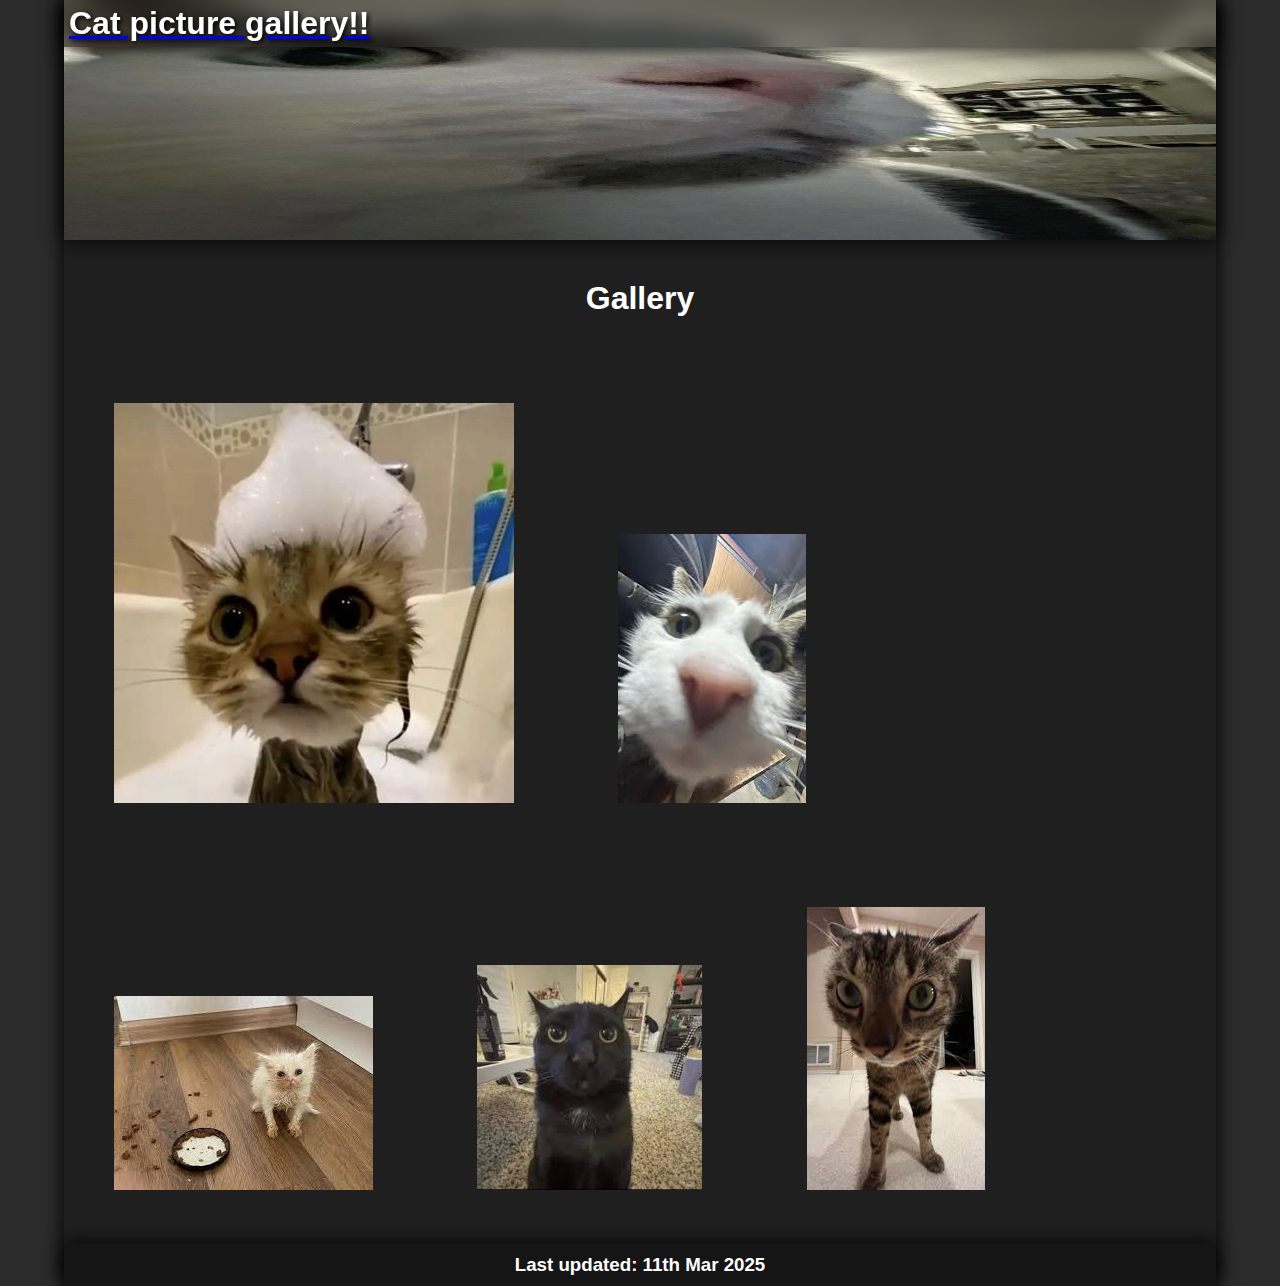
<file: index.html>
<!DOCTYPE html>

<html>
    <head>
        <title>Cat picture gallery!!</title>
        <link rel="stylesheet" href="style.css">
    </head>
    <body>
        <div class="actualbody">
            <div class="bannerContainer">
                <img class="bannerImage" src="resources/banner.jpg">
            </div>
            <div class="tbContainer">
                <div class="topbar">
                    <a href="file:///home/chronos/u-f1f4feb4a7806a2c8e5409ec369cde2a052283b3/MyFiles/Downloads/catpicturegallerywebsite/index.html"><h1 class="tbheader">Cat picture gallery!!</h1></a>
                </div>
            </div>
            <div class="middlesection">
                <br>
                <br>
                <h1 class="msheader1">Gallery</h1>
                <br>
                <br>
                <a href="imageviews/1/index.html"><img class="msimage img1" src="resources/Billy.webp"></a>
                <a href="imageviews/2/index.html"><img class="msimage img2" src="resources/images (1).jpeg"></a>
                <a href="imageviews/3/index.html"><img class="msimage img3" src="resources/images (2).jpeg"></a>
                <a href="imageviews/4/index.html"><img class="msimage img4" src="resources/images (3).jpeg"></a>
                <a href="imageviews/5/index.html"><img class="msimage img5" src="resources/images.jpeg"></a>
            </div>
            <div class="footer">
                <h3 class="ftext1">Last updated: 11th Mar 2025</h3>
            </div>
        </div>
    </body>
</html>
</file>
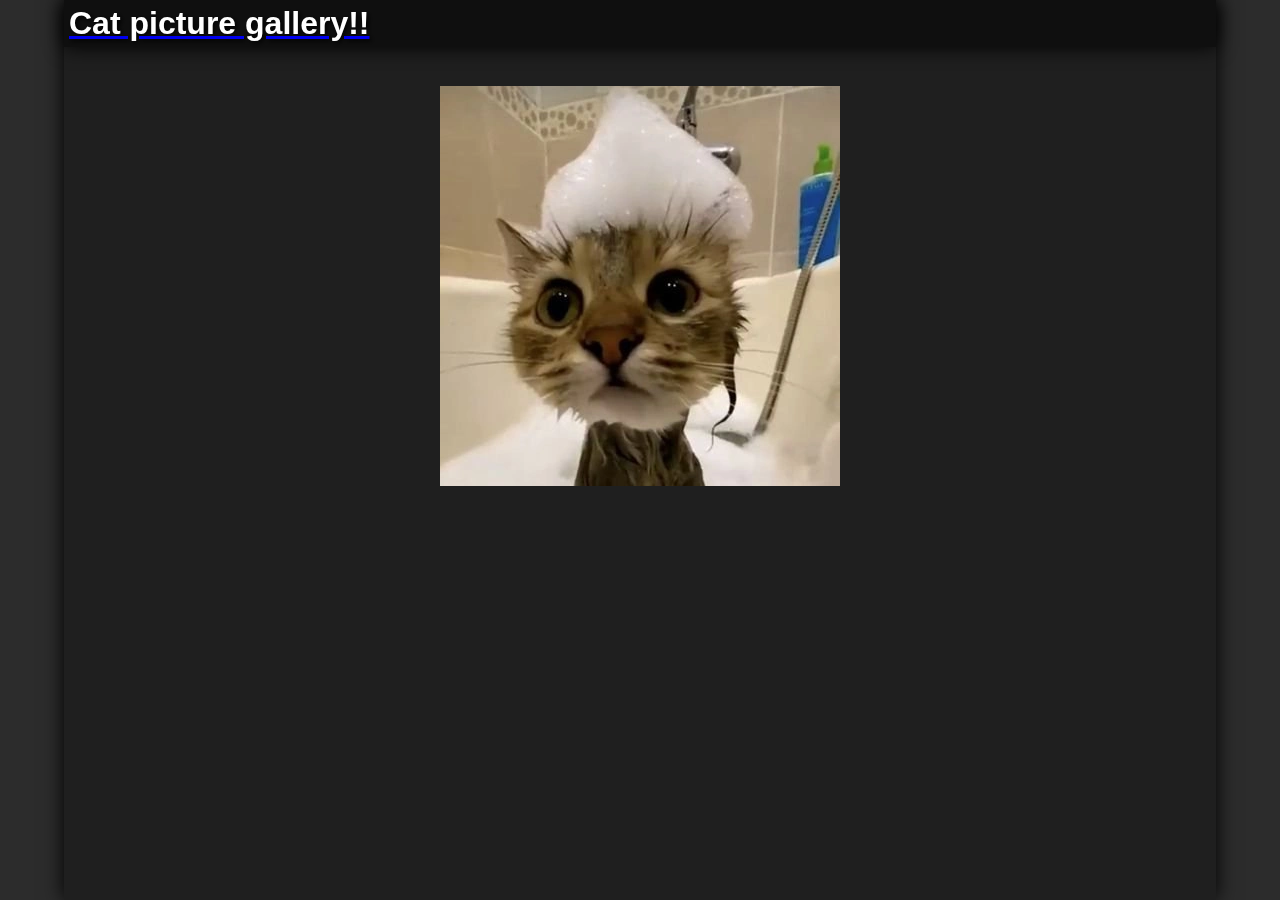
<file: imageviews/1/index.html>
<!DOCTYPE html>

<html>
    <head>
        <title>Cat picture gallery!!</title>
        <link rel="stylesheet" href="style.css">
    </head>
    <body>
        <div class="actualbody">
            <div class="tbContainer">
                <div class="topbar">
                    <a href="file:///home/chronos/u-f1f4feb4a7806a2c8e5409ec369cde2a052283b3/MyFiles/Downloads/catpicturegallerywebsite/index.html"><h1 class="tbheader">Cat picture gallery!!</h1></a>
                </div>
            </div>
            <br>
            <br>
            <img class="msimage1" src="Billy.webp">
        </div>
    </body>
</html>
</file>
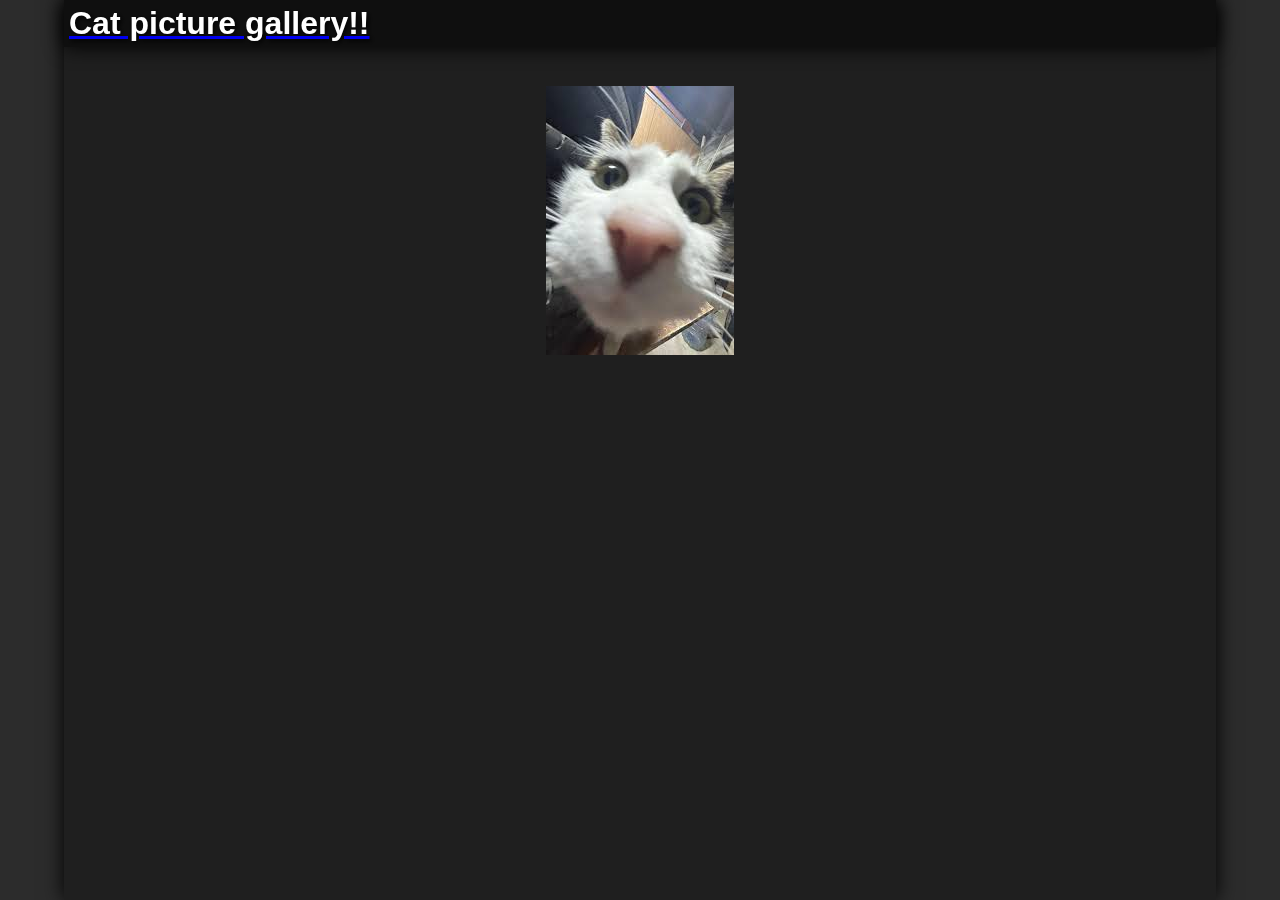
<file: imageviews/2/index.html>
<!DOCTYPE html>

<html>
    <head>
        <title>Cat picture gallery!!</title>
        <link rel="stylesheet" href="style.css">
    </head>
    <body>
        <div class="actualbody">
            <div class="tbContainer">
                <div class="topbar">
                    <a href="file:///home/chronos/u-f1f4feb4a7806a2c8e5409ec369cde2a052283b3/MyFiles/Downloads/catpicturegallerywebsite/index.html"><h1 class="tbheader">Cat picture gallery!!</h1></a>
                </div>
            </div>
            <br>
            <br>
            <img class="msimage1" src="images (1).jpeg">
        </div>
    </body>
</html>
</file>
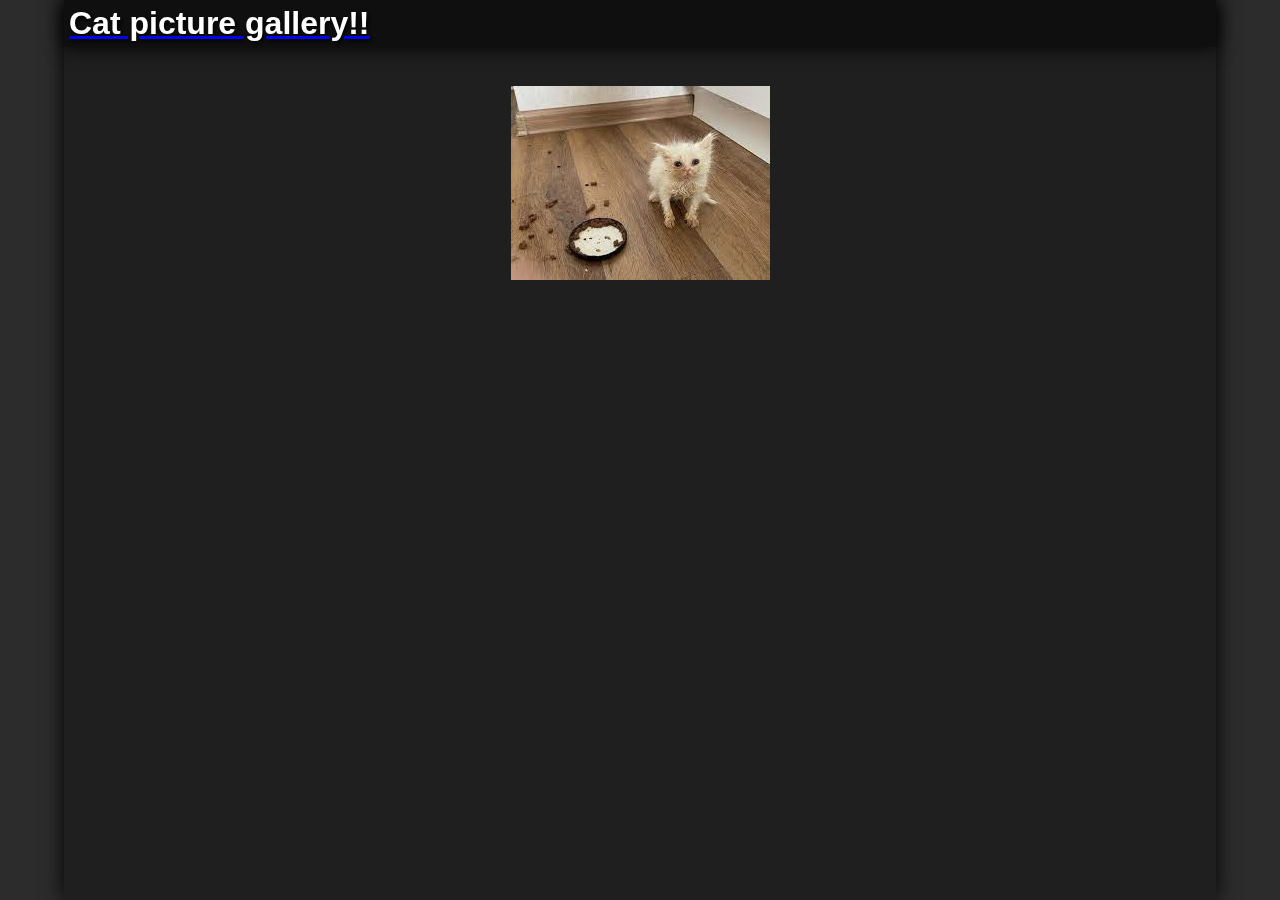
<file: imageviews/3/index.html>
<!DOCTYPE html>

<html>
    <head>
        <title>Cat picture gallery!!</title>
        <link rel="stylesheet" href="style.css">
    </head>
    <body>
        <div class="actualbody">
            <div class="tbContainer">
                <div class="topbar">
                    <a href="file:///home/chronos/u-f1f4feb4a7806a2c8e5409ec369cde2a052283b3/MyFiles/Downloads/catpicturegallerywebsite/index.html"><h1 class="tbheader">Cat picture gallery!!</h1></a>
                </div>
            </div>
            <br>
            <br>
            <img class="msimage1" src="images (2).jpeg">
        </div>
    </body>
</html>
</file>
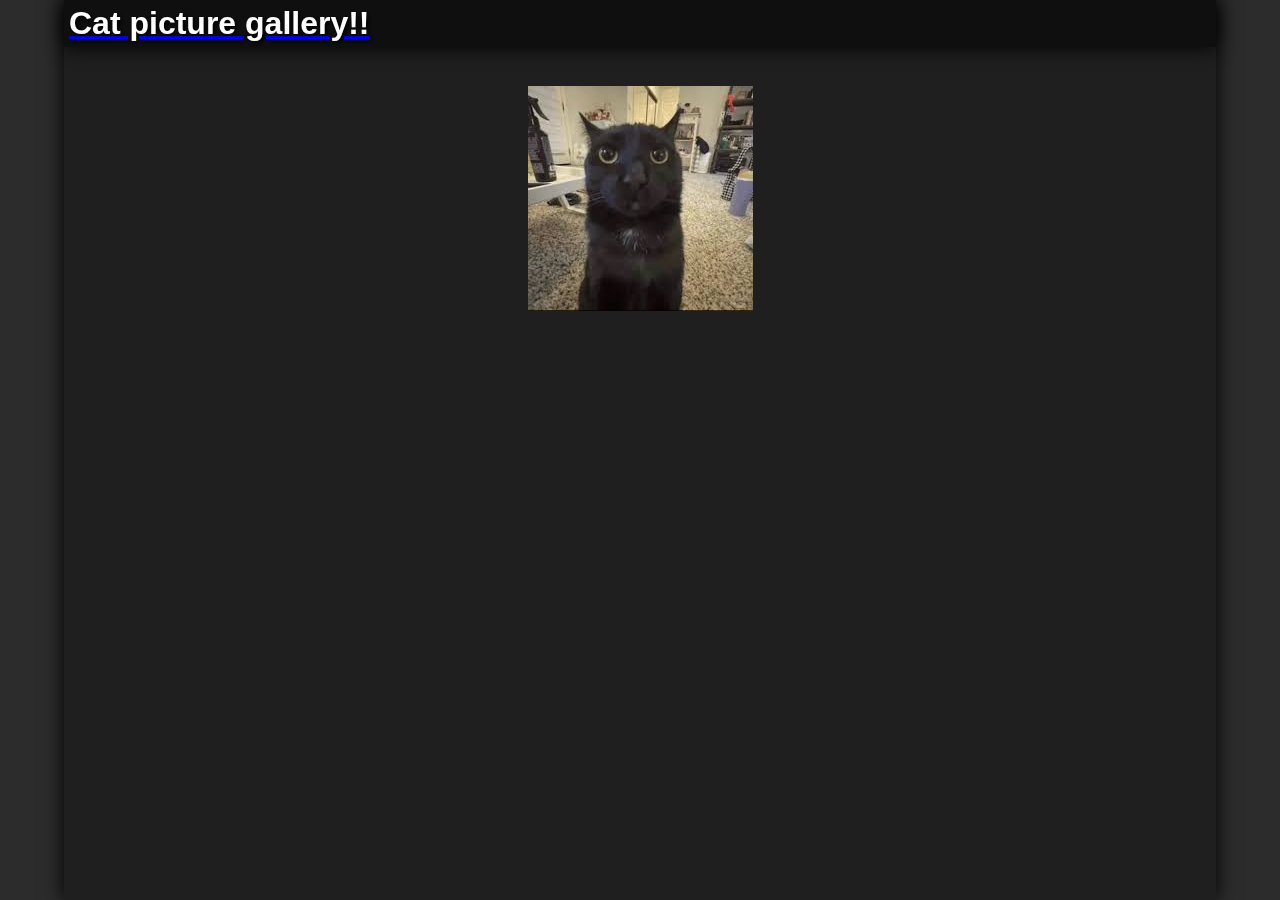
<file: imageviews/4/index.html>
<!DOCTYPE html>

<html>
    <head>
        <title>Cat picture gallery!!</title>
        <link rel="stylesheet" href="style.css">
    </head>
    <body>
        <div class="actualbody">
            <div class="tbContainer">
                <div class="topbar">
                    <a href="file:///home/chronos/u-f1f4feb4a7806a2c8e5409ec369cde2a052283b3/MyFiles/Downloads/catpicturegallerywebsite/index.html"><h1 class="tbheader">Cat picture gallery!!</h1></a>
                </div>
            </div>
            <br>
            <br>
            <img class="msimage1" src="images (3).jpeg">
        </div>
    </body>
</html>
</file>
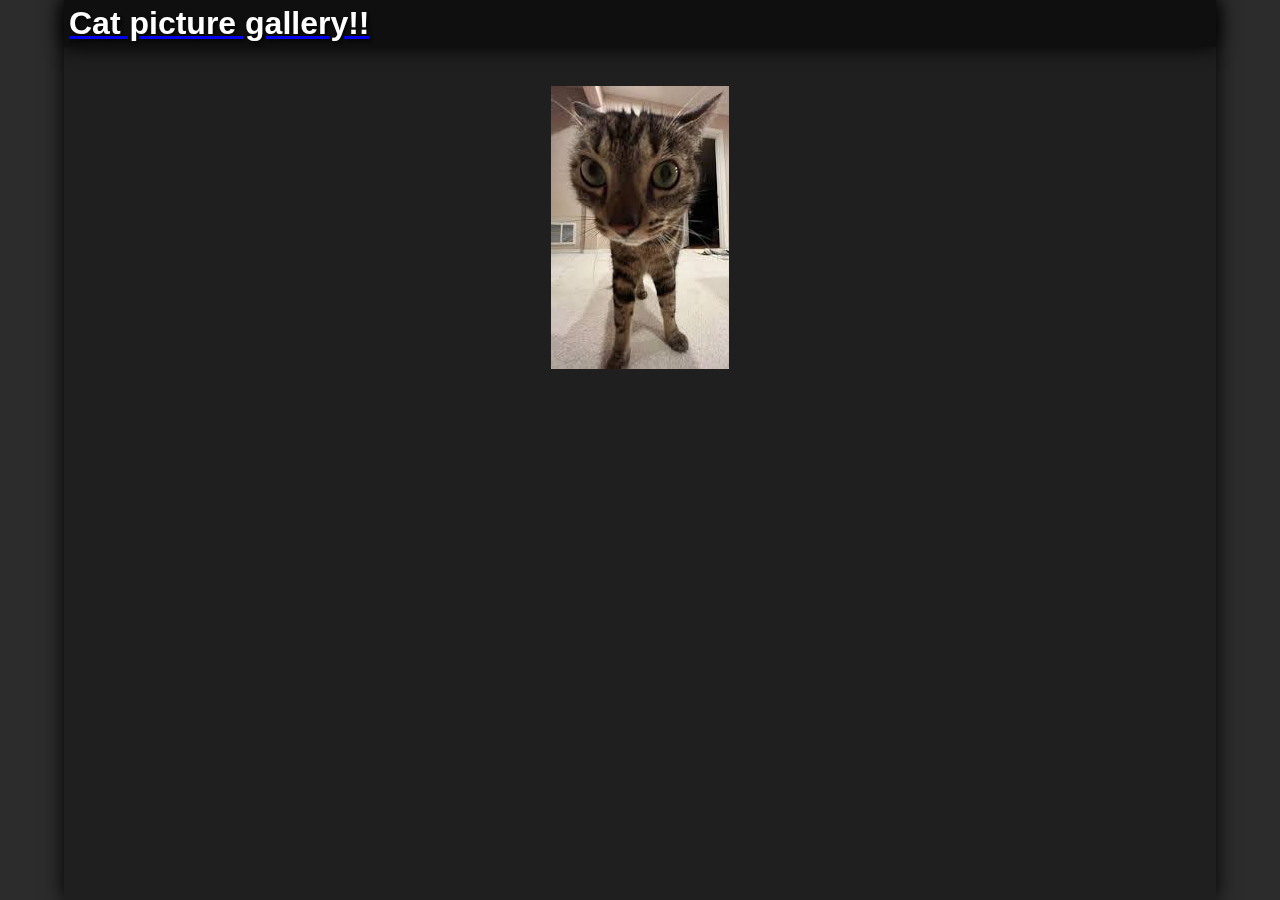
<file: imageviews/5/index.html>
<!DOCTYPE html>

<html>
    <head>
        <title>Cat picture gallery!!</title>
        <link rel="stylesheet" href="style.css">
    </head>
    <body>
        <div class="actualbody">
            <div class="tbContainer">
                <div class="topbar">
                    <a href="file:///home/chronos/u-f1f4feb4a7806a2c8e5409ec369cde2a052283b3/MyFiles/Downloads/catpicturegallerywebsite/index.html"><h1 class="tbheader">Cat picture gallery!!</h1></a>
                </div>
            </div>
            <br>
            <br>
            <img class="msimage1" src="images.jpeg">
        </div>
    </body>
</html>
</file>
<file: style.css>
body{
    margin: auto;
    padding: 0;
    background-color: rgb(44, 44, 44);
    font-family: Arial, Helvetica, sans-serif;
    font-weight: lighter;
}

h1{
    margin: 0px;
    padding: 0px;
}

h3{
    margin: 0px;
    padding: 0px;
}

.actualbody{
    width: 90%;
    justify-self: center;
    background-color: rgb(31, 31, 31);
    box-shadow: 0px 0px 20px 0px rgb(0, 0, 0);
}

.bannerContainer{
    object-fit: contain;
}

.bannerImage{
    width: 100%;
    height: 240px;
    box-shadow: 0px 0px 20px 0px rgb(0, 0, 0);
}

.tbContainer{
    object-fit: contain;
}

.topbar{
    background-color: rgba(0, 0, 0, 0.5);
    top: 0;
    backdrop-filter: blur(10px);
    box-shadow: 0px 0px 20px 0px rgb(0, 0, 0);
    position: fixed;
    width: 90%;
}

.tbheader{
    color: rgb(255, 255, 255);
    padding: 5px;
    text-shadow: 2px 2px 5px rgb(0, 0, 0);
}

.msheader1{
    color: rgb(255, 255, 255);
    text-align: center;
}

.msimage{
    margin: 50px;
}

.footer{
    background-color: rgb(21, 21, 21);
}

.ftext1{
    text-align: center;
    color: rgb(255, 255, 255);
    padding: 10px;
    box-shadow: 0px 0px 20px 0px rgb(0, 0, 0);
}
</file>
<file: imageviews/1/style.css>
body{
    margin: auto;
    padding: 0;
    background-color: rgb(44, 44, 44);
    font-family: Arial, Helvetica, sans-serif;
    font-weight: lighter;
}

h1{
    margin: 0px;
    padding: 0px;
}

h3{
    margin: 0px;
    padding: 0px;
}

.actualbody{
    width: 90%;
    justify-self: center;
    background-color: rgb(31, 31, 31);
    box-shadow: 0px 0px 20px 0px rgb(0, 0, 0);
    height: 100vh;
}

.tbContainer{
    object-fit: contain;
}

.topbar{
    background-color: rgba(0, 0, 0, 0.5);
    top: 0;
    backdrop-filter: blur(10px);
    box-shadow: 0px 0px 20px 0px rgb(0, 0, 0);
    position: fixed;
    width: 90%;
}

.tbheader{
    color: rgb(255, 255, 255);
    padding: 5px;
    text-shadow: 2px 2px 5px rgb(0, 0, 0);
}

.msheader1{
    color: rgb(255, 255, 255);
    text-align: center;
}

.msimage1{
    display: flex;
    justify-self: center;
    padding: 50px;
    object-fit: cover;
}
</file>
<file: imageviews/2/style.css>
body{
    margin: auto;
    padding: 0;
    background-color: rgb(44, 44, 44);
    font-family: Arial, Helvetica, sans-serif;
    font-weight: lighter;
}

h1{
    margin: 0px;
    padding: 0px;
}

h3{
    margin: 0px;
    padding: 0px;
}

.actualbody{
    width: 90%;
    justify-self: center;
    background-color: rgb(31, 31, 31);
    box-shadow: 0px 0px 20px 0px rgb(0, 0, 0);
    height: 100vh;
}

.tbContainer{
    object-fit: contain;
}

.topbar{
    background-color: rgba(0, 0, 0, 0.5);
    top: 0;
    backdrop-filter: blur(10px);
    box-shadow: 0px 0px 20px 0px rgb(0, 0, 0);
    position: fixed;
    width: 90%;
}

.tbheader{
    color: rgb(255, 255, 255);
    padding: 5px;
    text-shadow: 2px 2px 5px rgb(0, 0, 0);
}

.msheader1{
    color: rgb(255, 255, 255);
    text-align: center;
}

.msimage1{
    display: flex;
    justify-self: center;
    padding: 50px;
    object-fit: cover;
}
</file>
<file: imageviews/3/style.css>
body{
    margin: auto;
    padding: 0;
    background-color: rgb(44, 44, 44);
    font-family: Arial, Helvetica, sans-serif;
    font-weight: lighter;
}

h1{
    margin: 0px;
    padding: 0px;
}

h3{
    margin: 0px;
    padding: 0px;
}

.actualbody{
    width: 90%;
    justify-self: center;
    background-color: rgb(31, 31, 31);
    box-shadow: 0px 0px 20px 0px rgb(0, 0, 0);
    height: 100vh;
}

.tbContainer{
    object-fit: contain;
}

.topbar{
    background-color: rgba(0, 0, 0, 0.5);
    top: 0;
    backdrop-filter: blur(10px);
    box-shadow: 0px 0px 20px 0px rgb(0, 0, 0);
    position: fixed;
    width: 90%;
}

.tbheader{
    color: rgb(255, 255, 255);
    padding: 5px;
    text-shadow: 2px 2px 5px rgb(0, 0, 0);
}

.msheader1{
    color: rgb(255, 255, 255);
    text-align: center;
}

.msimage1{
    display: flex;
    justify-self: center;
    padding: 50px;
    object-fit: cover;
}
</file>
<file: imageviews/4/style.css>
body{
    margin: auto;
    padding: 0;
    background-color: rgb(44, 44, 44);
    font-family: Arial, Helvetica, sans-serif;
    font-weight: lighter;
}

h1{
    margin: 0px;
    padding: 0px;
}

h3{
    margin: 0px;
    padding: 0px;
}

.actualbody{
    width: 90%;
    justify-self: center;
    background-color: rgb(31, 31, 31);
    box-shadow: 0px 0px 20px 0px rgb(0, 0, 0);
    height: 100vh;
}

.tbContainer{
    object-fit: contain;
}

.topbar{
    background-color: rgba(0, 0, 0, 0.5);
    top: 0;
    backdrop-filter: blur(10px);
    box-shadow: 0px 0px 20px 0px rgb(0, 0, 0);
    position: fixed;
    width: 90%;
}

.tbheader{
    color: rgb(255, 255, 255);
    padding: 5px;
    text-shadow: 2px 2px 5px rgb(0, 0, 0);
}

.msheader1{
    color: rgb(255, 255, 255);
    text-align: center;
}

.msimage1{
    display: flex;
    justify-self: center;
    padding: 50px;
    object-fit: cover;
}
</file>
<file: imageviews/5/style.css>
body{
    margin: auto;
    padding: 0;
    background-color: rgb(44, 44, 44);
    font-family: Arial, Helvetica, sans-serif;
    font-weight: lighter;
}

h1{
    margin: 0px;
    padding: 0px;
}

h3{
    margin: 0px;
    padding: 0px;
}

.actualbody{
    width: 90%;
    justify-self: center;
    background-color: rgb(31, 31, 31);
    box-shadow: 0px 0px 20px 0px rgb(0, 0, 0);
    height: 100vh;
}

.tbContainer{
    object-fit: contain;
}

.topbar{
    background-color: rgba(0, 0, 0, 0.5);
    top: 0;
    backdrop-filter: blur(10px);
    box-shadow: 0px 0px 20px 0px rgb(0, 0, 0);
    position: fixed;
    width: 90%;
}

.tbheader{
    color: rgb(255, 255, 255);
    padding: 5px;
    text-shadow: 2px 2px 5px rgb(0, 0, 0);
}

.msheader1{
    color: rgb(255, 255, 255);
    text-align: center;
}

.msimage1{
    display: flex;
    justify-self: center;
    padding: 50px;
    object-fit: cover;
}
</file>
